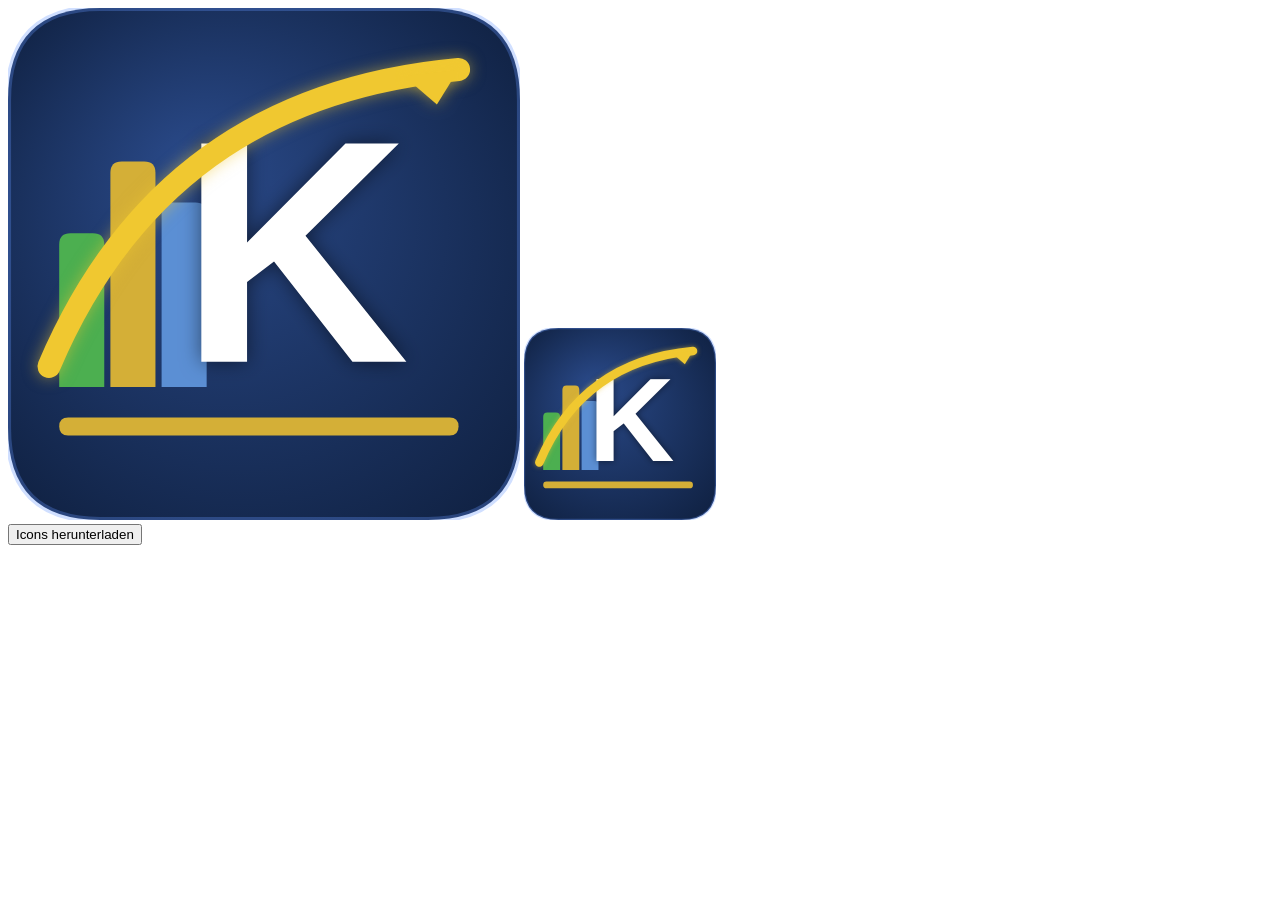
<file: generate-icons.html>
<!DOCTYPE html>
<html>
<head><meta charset="UTF-8"><title>Icon Generator</title></head>
<body>
<canvas id="c512" width="512" height="512"></canvas>
<canvas id="c192" width="192" height="192"></canvas>
<br>
<button onclick="download()">Icons herunterladen</button>
<script>
function drawIcon(canvas) {
  const s = canvas.width;
  const ctx = canvas.getContext('2d');
  const r = s * 0.18; // corner radius

  // Rounded background
  ctx.beginPath();
  ctx.moveTo(r, 0);
  ctx.lineTo(s - r, 0);
  ctx.quadraticCurveTo(s, 0, s, r);
  ctx.lineTo(s, s - r);
  ctx.quadraticCurveTo(s, s, s - r, s);
  ctx.lineTo(r, s);
  ctx.quadraticCurveTo(0, s, 0, s - r);
  ctx.lineTo(0, r);
  ctx.quadraticCurveTo(0, 0, r, 0);
  ctx.closePath();

  // Background gradient
  const grad = ctx.createRadialGradient(s*0.35, s*0.3, 0, s*0.5, s*0.5, s*0.7);
  grad.addColorStop(0, '#2a4a8a');
  grad.addColorStop(1, '#0f2040');
  ctx.fillStyle = grad;
  ctx.fill();

  // Border glow
  ctx.strokeStyle = 'rgba(100,150,255,0.3)';
  ctx.lineWidth = s * 0.012;
  ctx.stroke();

  // ── Bar chart (left side, behind K) ──
  const bars = [
    { x: 0.10, h: 0.30, color: '#4caf50' }, // green
    { x: 0.20, h: 0.44, color: '#d4af37' }, // gold
    { x: 0.30, h: 0.36, color: '#5b8fd4' }, // blue
  ];
  const barW = s * 0.088;
  const baseY = s * 0.74;

  bars.forEach(b => {
    const bh = s * b.h;
    const bx = s * b.x;
    const by = baseY - bh;
    const rr = barW * 0.25;
    ctx.beginPath();
    ctx.moveTo(bx + rr, by);
    ctx.lineTo(bx + barW - rr, by);
    ctx.quadraticCurveTo(bx + barW, by, bx + barW, by + rr);
    ctx.lineTo(bx + barW, by + bh);
    ctx.lineTo(bx, by + bh);
    ctx.lineTo(bx, by + rr);
    ctx.quadraticCurveTo(bx, by, bx + rr, by);
    ctx.closePath();
    ctx.fillStyle = b.color;
    ctx.fill();
  });

  // ── K letter ──
  ctx.save();
  ctx.shadowColor = 'rgba(0,0,0,0.5)';
  ctx.shadowBlur = s * 0.04;
  ctx.fillStyle = '#ffffff';
  ctx.font = `bold ${s * 0.62}px Arial, sans-serif`;
  ctx.textBaseline = 'middle';
  ctx.textAlign = 'center';
  ctx.fillText('K', s * 0.56, s * 0.52);
  ctx.restore();

  // ── Yellow underline ──
  const ulY = s * 0.80;
  const ulX1 = s * 0.10;
  const ulX2 = s * 0.88;
  const ulH = s * 0.035;
  const ulR = ulH / 2;
  ctx.beginPath();
  ctx.moveTo(ulX1 + ulR, ulY);
  ctx.lineTo(ulX2 - ulR, ulY);
  ctx.quadraticCurveTo(ulX2, ulY, ulX2, ulY + ulR);
  ctx.quadraticCurveTo(ulX2, ulY + ulH, ulX2 - ulR, ulY + ulH);
  ctx.lineTo(ulX1 + ulR, ulY + ulH);
  ctx.quadraticCurveTo(ulX1, ulY + ulH, ulX1, ulY + ulR);
  ctx.quadraticCurveTo(ulX1, ulY, ulX1 + ulR, ulY);
  ctx.closePath();
  ctx.fillStyle = '#d4af37';
  ctx.fill();

  // ── Curved arrow ──
  ctx.save();
  ctx.strokeStyle = '#f0c830';
  ctx.lineWidth = s * 0.045;
  ctx.lineCap = 'round';
  ctx.shadowColor = 'rgba(240,200,48,0.5)';
  ctx.shadowBlur = s * 0.03;
  ctx.beginPath();
  ctx.moveTo(s * 0.08, s * 0.70);
  ctx.bezierCurveTo(
    s * 0.25, s * 0.30,
    s * 0.55, s * 0.15,
    s * 0.88, s * 0.12
  );
  ctx.stroke();

  // Arrowhead
  const ax = s * 0.88, ay = s * 0.12;
  const angle = Math.atan2(-0.18, 0.33);
  ctx.fillStyle = '#f0c830';
  ctx.beginPath();
  ctx.translate(ax, ay);
  ctx.rotate(angle);
  ctx.moveTo(0, 0);
  ctx.lineTo(-s * 0.10, -s * 0.04);
  ctx.lineTo(-s * 0.07, s * 0.04);
  ctx.closePath();
  ctx.fill();
  ctx.restore();
}

drawIcon(document.getElementById('c512'));
drawIcon(document.getElementById('c192'));

function download() {
  ['c512', 'c192'].forEach(id => {
    const c = document.getElementById(id);
    const a = document.createElement('a');
    a.download = id === 'c512' ? 'icon-512.png' : 'icon-192.png';
    a.href = c.toDataURL('image/png');
    a.click();
  });
}
</script>
</body>
</html>
</file>
